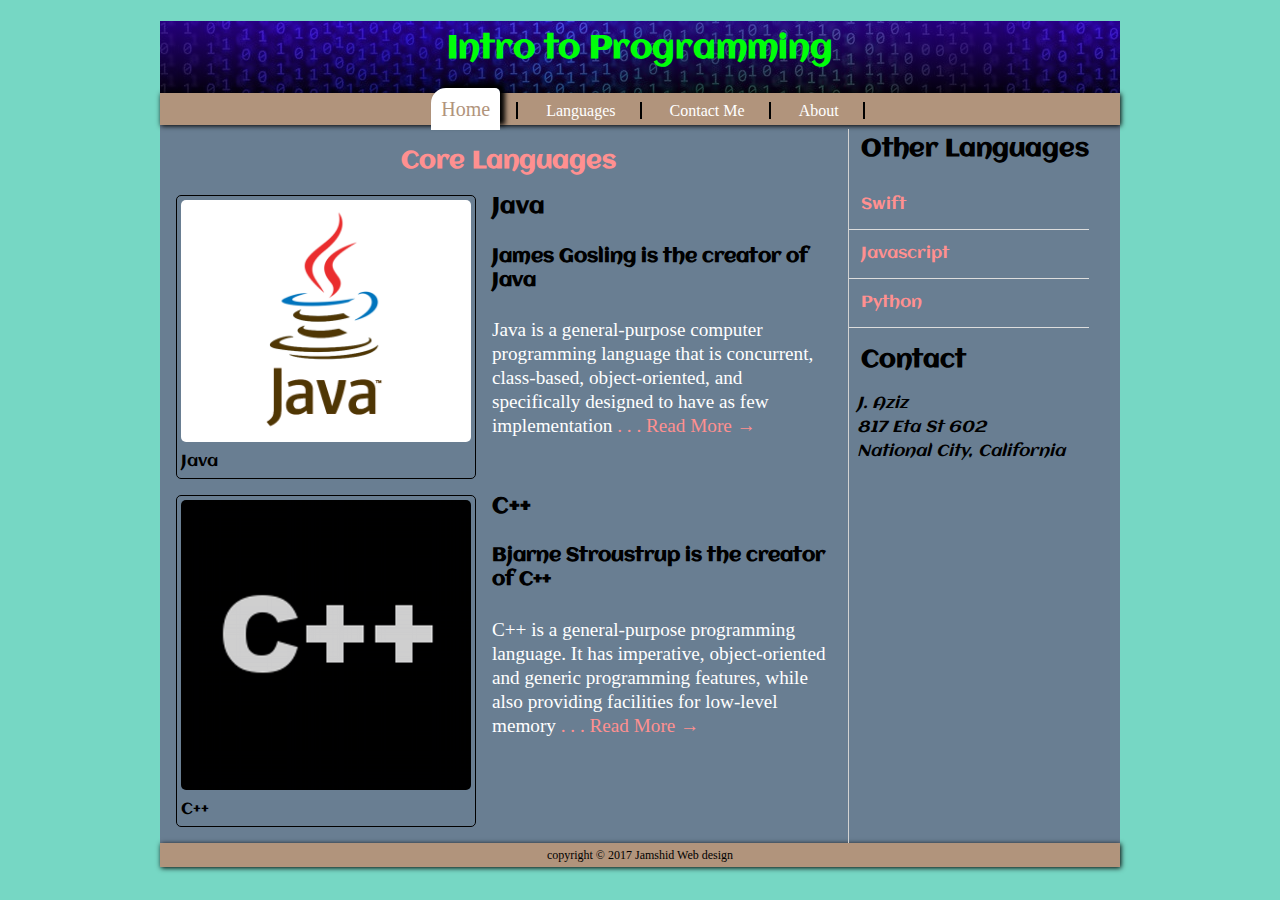
<file: Programming-Blog copy/index.html>
<!doctype html>
<html>
    <head>
        <title>Intro to Programming</title>
        <meta name="viewport" content="initial-scale=1,user-scalable=no, width=device-width">
        <meta charset="urf-8">
        <link rel="stylesheet"href="style.css">
        <link rel="stylesheet" href="https://fonts.googleapis.com/css?family=Aclonica">
    </head>
    <body>
        <div class="wrapper">
            <header>
                <h1>Intro to Programming</h1>
                <nav>
                    <ul>
                        <li><a href="index.html" class="linkOn">Home</a></li>
                        <li><a href="languages.html">Languages</a></li>
                        <li><a href="contact.html">Contact Me</a></li>
                        <li><a href="about.html">About</a></li>
                    </ul>
                </nav>
            </header>

            <section class="blog">
                <h2>Core Languages</h2>
                <!-- Java Language -->
                <article>
                    <figure>
                    <img src="java.png" alt="java" title="java" width="450px;">
                    <figcaption>Java</figcaption>
                    </figure>
                    <hgroup>
                        <h3>Java</h3>
                        <h4>James Gosling is the creator of Java</h4>
                    </hgroup>
                    
                    <p>
                        Java is a general-purpose computer programming
                        language that is concurrent, class-based, 
                        object-oriented, and specifically designed to 
                        have as few implementation <!--dependencies as possible 
                        It is intended to let application developers 
                        "write once, run anywhere", meaning that compiled 
                        Java code can run on all platforms that support 
                        Java without the need for recompilation -->
                        <a href="java.html">. . . Read More &rarr;</a>
                    </p>
                </article>
                <!--C++ Language -->
                <article>
                    <figure>
                    <img src="c++.png" alt="c++" title="c++" width="450;">
                    <figcaption>C++</figcaption>
                    </figure>
                    <hgroup>
                        <h3>C++</h3>
                        <h4>Bjarne Stroustrup is the creator of C++</h4>
                    </hgroup>
                    
                    <p>
                        C++ is a general-purpose programming language. 
                        It has imperative, object-oriented and generic 
                        programming features, while also providing 
                        facilities for low-level memory <!--manipulation --> 
                        <a href="c++.html">. . . Read More &rarr;</a>
                    </p>
                </article>
            </section>
            <aside>
                <section>
                        <h2>Other Languages</h2>
                            <a href="#">Swift</a>
                            <a href="#">Javascript</a>
                            <a href="#">Python</a>
                </section>
                <section>   
                        <h2>Contact</h2>
                        <p>
                        <address>
                            J. Aziz <br>
                            817 Eta St 602  <br>
                            National City, California
                        </address>
                    </p>
                </section>
            </aside>
            <footer><p>copyright &copy; 2017 Jamshid Web design</p></footer>
        </div>
    </body>
    <!-- 
    Full name and Email:        Jamshid Aziz ja1043963@swccd.edu
    Name of Assignment:         Project 2 CSS Assignment
    Due Date:                   Monday, July 17th, 2017
    Project Description:        Website about Computer programming languages
    -->
</html>
</file>
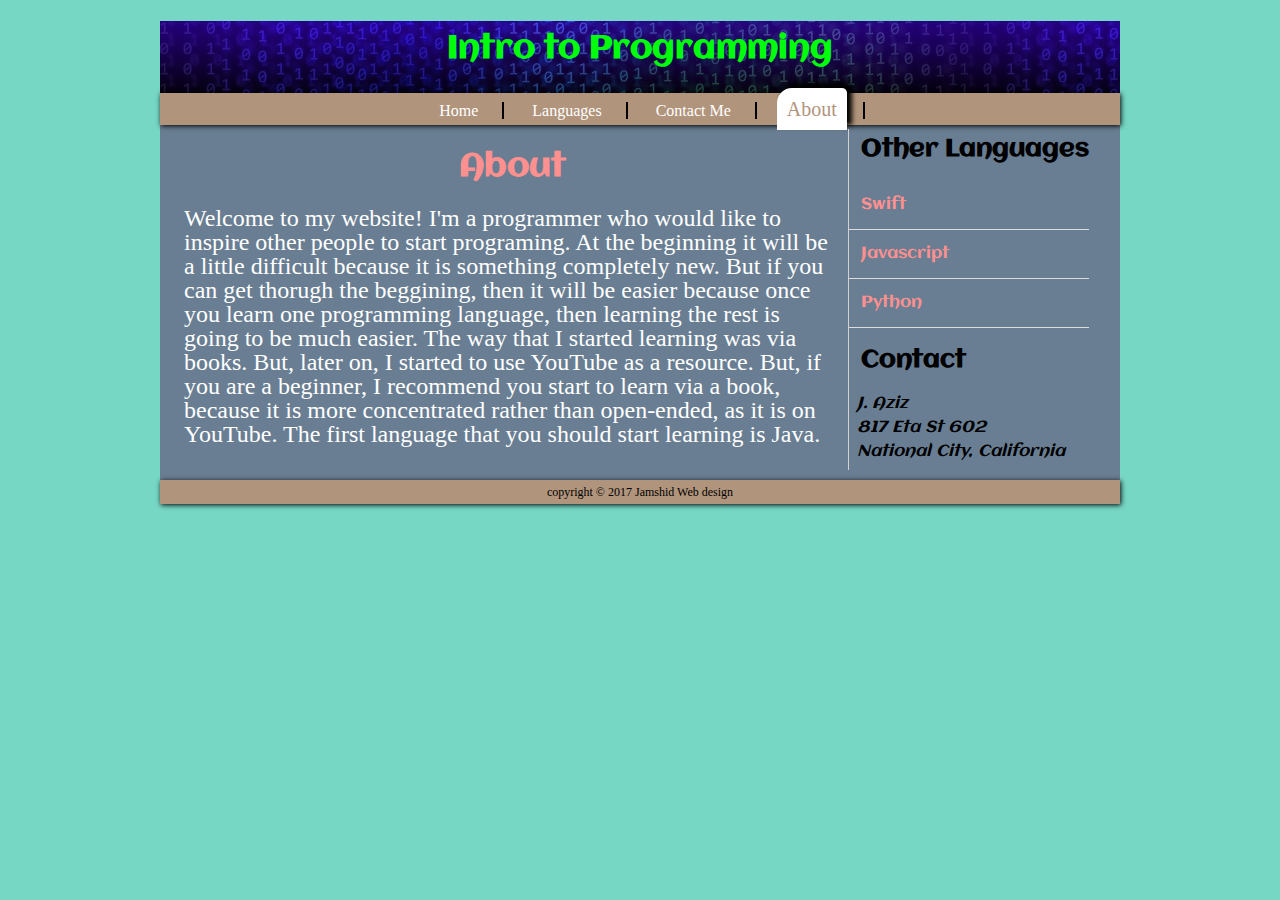
<file: Programming-Blog copy/about.html>
<!doctype html>
<html>
    <head>
        <title>Intro to Programming</title>
        <meta name="viewport" content="initial-scale=1,user-scalable=no, width=device-width">
        <meta charset="urf-8">
        <link rel="stylesheet"href="style.css">
        <link rel="stylesheet" href="https://fonts.googleapis.com/css?family=Aclonica">
    </head>
    <body>
        <div class="wrapper">
            <header>
                <h1>Intro to Programming</h1>
                <nav>
                    <ul>
                        <li><a href="index.html">Home</a></li>
                        <li><a href="languages.html">Languages</a></li>
                        <li><a href="contact.html">Contact Me</a></li>
                        <li><a href="about.html"  class="linkOn">About</a></li>
                    </ul>
                </nav>
            </header>
            <section class="aboutBlog">
                <h2>About</h2>
                <!-- Java Language -->
                <p>
                    Welcome to my website! I'm a programmer who would like to inspire
                    other people to start programing. At the beginning 
                    it will be a little difficult because it is something completely new.
                    But if you can get thorugh the beggining, then it will be easier because 
                    once you learn one programming language, then learning the rest is going to be 
                    much easier. The way that I started learning was via books. But, later on, I 
                    started to use YouTube as a resource. But, if you are a beginner, I recommend 
                    you start to learn via a book, because it is more concentrated rather than open-ended,
                    as it is on YouTube. The first language that you should start learning is Java.
                </p>
            </section>
            <aside>
                <section>
                        <h2>Other Languages</h2>
                            <a href="#">Swift</a>
                            <a href="#">Javascript</a>
                            <a href="#">Python</a>
                </section>
                <section>   
                        <h2>Contact</h2>
                        <p>
                        <address>
                            J. Aziz <br>
                            817 Eta St 602  <br>
                            National City, California
                        </address>
                    </p>
                </section>
            </aside>
            <footer><p>copyright &copy; 2017 Jamshid Web design</p></footer>
        </div>
    </body>
</html>
</file>
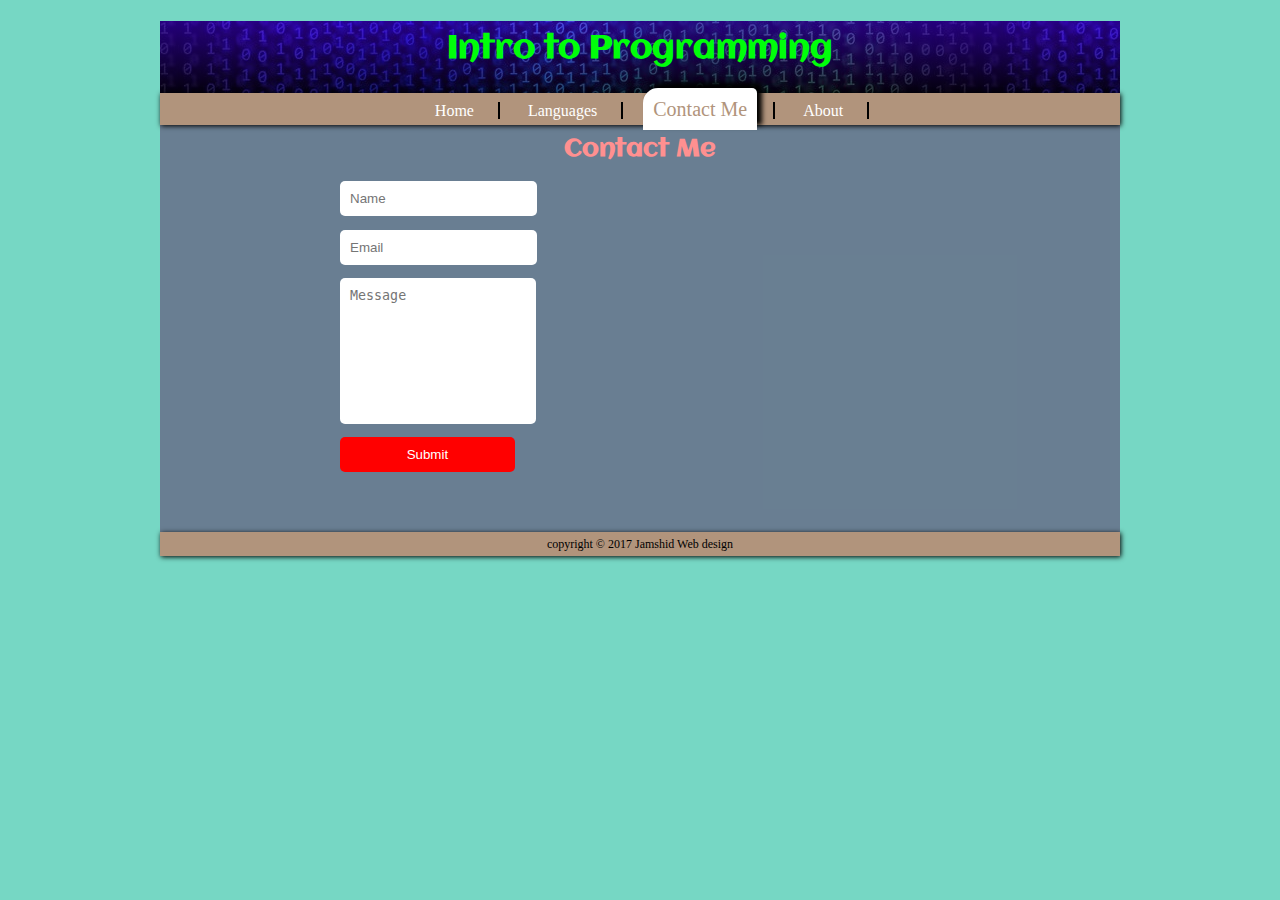
<file: Programming-Blog copy/contact.html>
<!doctype html>
<html>
    <head>
        <title>Intro to Programming</title>
        <meta name="viewport" content="initial-scale=1,user-scalable=no, width=device-width">
        <meta charset="urf-8">
        <link rel="stylesheet"href="style.css">
        <link rel="stylesheet" href="https://fonts.googleapis.com/css?family=Aclonica">
    </head>
    <body>
        <div class="wrapper">
            <header>
                <h1>Intro to Programming</h1>
                <nav>
                    <ul>
                        <li><a href="index.html">Home</a></li>
                        <li><a href="languages.html">Languages</a></li>
                        <li><a href="contact.html" class="linkOn">Contact Me</a></li>
                        <li><a href="about.html">About</a></li>
                    </ul>
                </nav>
            </header>

            <section class="contactBlog">
               <h2>Contact Me</h2>
               <form>
                   
                        <input type="text" placeholder="Name" id="input-name"> 
                        <input type="email" placeholder="Email" id="input-email">
                        <textarea type="text" placeholder="Message" name="message" id="input-textarea" ></textarea>
                        <input type="submit" value="Submit" id="input-submit">
               </form>
            </section>
           <!--<aside>
                <section>
                        <h2>Other Languages</h2>
                            <a href="#">Swift</a>
                            <a href="#">Javascript</a>
                            <a href="#">Python</a>
                </section>
                <section>   
                        <h2>Contact</h2>
                        <p>
                        <address>
                            J. Aziz <br>
                            817 Eta St 602  <br>
                            National City, California
                        </address>
                    </p>
                </section>
            </aside> -->
            <footer><p>copyright &copy; 2017 Jamshid Web design</p></footer>
        </div>
    </body>
</html>
</file>
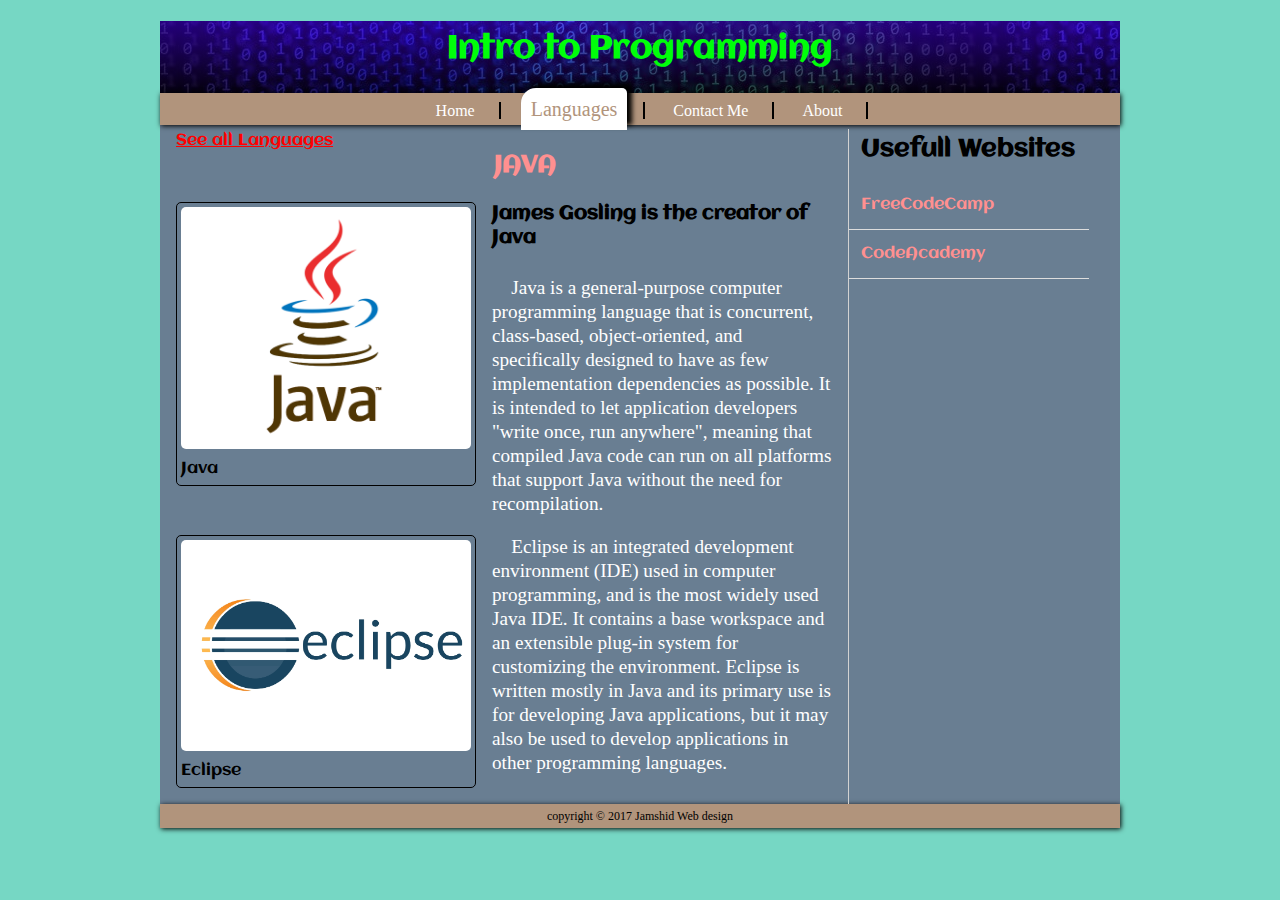
<file: Programming-Blog copy/java.html>
<!doctype html>
<html>
    <head>
        <title>Intro to Programming</title>
        <meta name="viewport" content="initial-scale=1,user-scalable=no, width=device-width">
        <meta charset="urf-8">
        <link rel="stylesheet"href="style.css">
        <link rel="stylesheet" href="https://fonts.googleapis.com/css?family=Aclonica">
    </head>
    <body>
        <div class="wrapper">
            <header>
                <h1>Intro to Programming</h1>
                <nav>
                    <ul>
                        <li><a href="index.html">Home</a></li>
                        <li><a href="languages.html" class="linkOn">Languages</a></li>
                        <li><a href="contact.html">Contact Me</a></li>
                        <li><a href="about.html">About</a></li>
                    </ul>
                </nav>
            </header>

            <section class="javaBlog">
                <a href="languages.html" class="goback">See all Languages</a>
                <h2>JAVA</h2>
                <!-- Java Language -->
                <article>
                    <figure>
                    <img src="java.png" alt="java" title="java" width="450px;">
                    <figcaption>Java</figcaption>
                    </figure>
                    <hgroup>
                        <h4>James Gosling is the creator of Java</h4>
                    </hgroup>
                    <p>
                        Java is a general-purpose computer programming
                        language that is concurrent, class-based, 
                        object-oriented, and specifically designed to 
                        have as few implementation dependencies as possible. 
                        It is intended to let application developers 
                        "write once, run anywhere", meaning that compiled 
                        Java code can run on all platforms that support 
                        Java without the need for recompilation.
                    </p>
                    <figure>
                        <img src="eclipse.jpg" alt="eclipse"title="eclipse">
                        <figcaption>Eclipse</figcaption>
                    </figure>
                    <p>
                    Eclipse is an integrated development environment (IDE)
                    used in computer programming, and is the most widely 
                    used Java IDE. It contains a base workspace and an 
                    extensible plug-in system for customizing the environment. 
                    Eclipse is written mostly in Java and its primary use is 
                    for developing Java applications, but it may also be used 
                    to develop applications in other programming languages.
                </p>
                </article>
                
            </section>
            <aside>
                <section>
                        <h2>Usefull Websites</h2>
                            <a target="_blank"href="https://www.freecodecamp.org"b>FreeCodeCamp</a>
                            <a target="_blank"href="https://www.codecademy.com">CodeAcademy</a>
                </section>
            </aside>
            <footer><p>copyright &copy; 2017 Jamshid Web design</p></footer>
        </div>
    </body>
</html>
</file>
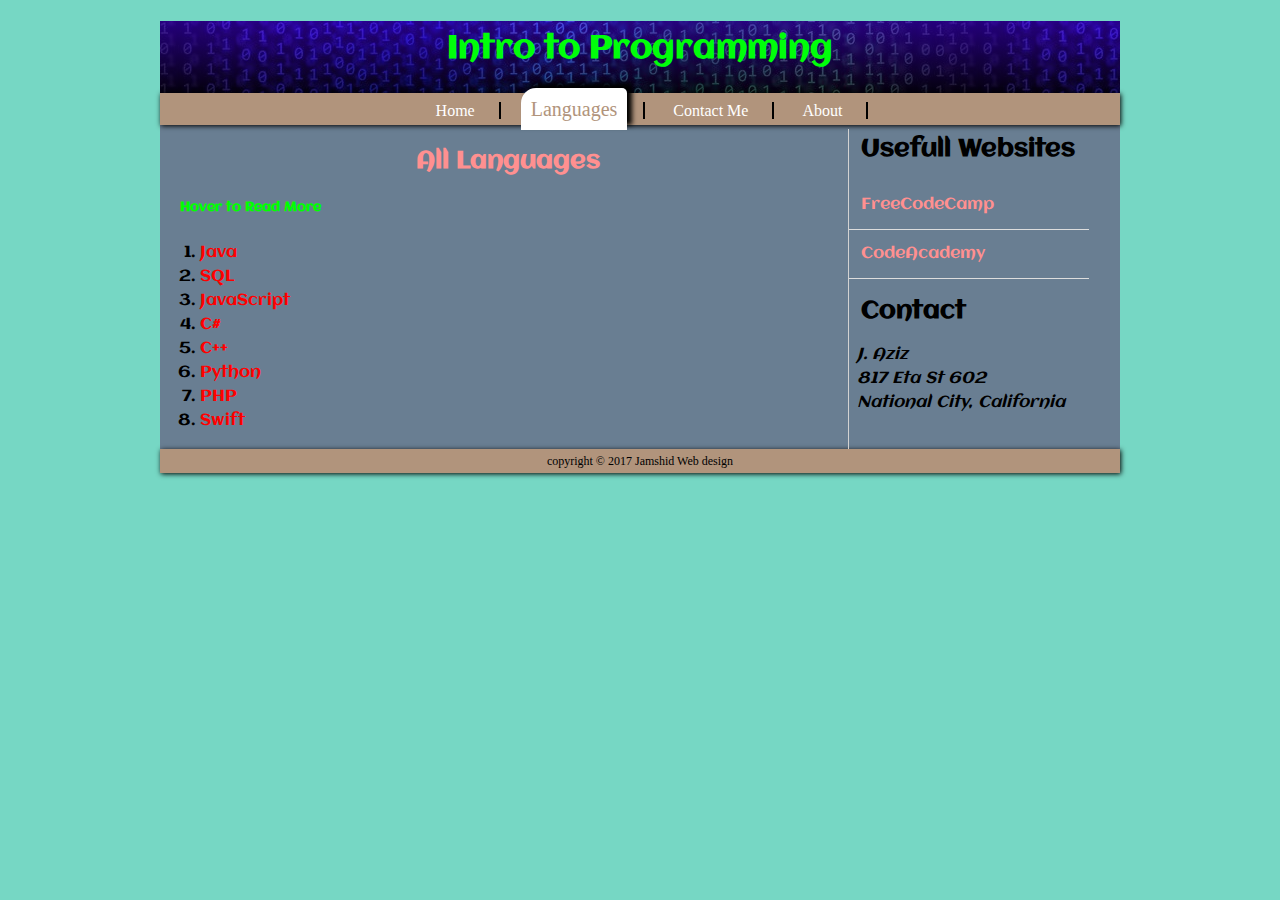
<file: Programming-Blog copy/languages.html>
<!doctype html>
<html>
    <head>
        <title>Intro to Programming</title>
        <meta name="viewport" content="initial-scale=1,user-scalable=no, width=device-width">
        <meta charset="urf-8">
        <link rel="stylesheet"href="style.css">
        <link rel="stylesheet" href="https://fonts.googleapis.com/css?family=Aclonica">
    </head>
    <body>
        <div class="wrapper">
            <header>
                <h1>Intro to Programming</h1>
                <nav>
                    <ul>
                        <li><a href="index.html">Home</a></li>
                        <li><a href="languages.html"  class="linkOn">Languages</a></li>
                        <li><a href="contact.html">Contact Me</a></li>
                        <li><a href="about.html">About</a></li>
                    </ul>
                </nav>
            </header>

            <section class="languagesBlog">
                <h2>All Languages</h2>
                <h5>Hover to Read More</h5>
                <ol>
                    <li><a title="Click to read more"href="java.html">Java</a></li>
                    <li><a title="It’s no surprise SQL (pronounced ‘sequel’) tops the job list since it can be found far and wide in various flavors. Database technologies such as MySQL, PostgreSQL and Microsoft SQL Server power big businesses, small businesses, hospitals, banks, universities. Indeed, just about every computer and person with access to technology eventually touches something SQL. For instance, all Android phones and iPhones have access to a SQL database called SQLite and many mobile apps developed Google, Skype and DropBox use it directly." href="#">SQL</a></li>
                    <li><a title="JavaScript – not to be confused with Java or mean stack development – is another one of the world’s most popular and powerful programming languages, and is used to spice up web pages by making them interactive. For example, JavaScript can be used to add effects to web pages, display pop-up messages or to create games with basic functionality. It’s also worth noting that JavaScript is the scripting language of the World Wide Web and is built right into all major web browsers including Internet Explorer, FireFox and Safari. Almost every website incorporates some element of JavaScript to add to the user experience, adding to the demand for JavaScript developers. In recent years JavaScript has also gained use as the foundation of Node.js, a server technology that among other things enables real-time communication.  " href="#">JavaScript</a></li>
                    <li><a title="Dating from 2000, C# (pronounced C-sharp) is a relatively new programming language designed by Microsoft for a wide range of enterprise applications that run on the .NET Framework. An evolution of C and  C++, the C# language is simple, modern, type safe and object oriented." href="#">C#</a></li>
                    <li><a title="C++ (pronounced C-plus-plus) is a general purpose object-oriented programming language based on the earlier ‘C’ language. Developed by Bjarne Stroustrup at Bell Labs, C++ was first released in 1983. Stroustrup keeps an extensive list of applications written in C++. The list includes Adobe and Microsoft applications, MongoDB databases, large portions of Mac OS/X and is the best language to learn for performance-critical applications such as “twitch” game development or audio/video processing." href="#">C++</a></li>
                    <li><a title="Python is a general purpose programming language that was named after the Monty Python (so you know it’s fun to work with)! Python is simple and incredibly readable since it closely resembles the English language. It’s a great language for beginners, all the way up to seasoned professionals. Python recently bumped Java as the language of choice in introductory programming courses with eight of the top 10 computer science departments now using Python to teach coding, as well as 27 of the top 39 schools. Because of Python’s use in the educational realm, there are a lot of libraries created for Python related to mathematics, physics and natural processing. PBS, NASA and Reddit use Python for their websites." href="#">Python</a></li>
                    <li><a title="Created by Danish-Canadian programmer Rasmus Lerdorf in 1994, PHP was never actually intended to be a new programming language. Instead, it was created to be a set of tools to help Rasmus maintain his Personal Home Page (PHP). Today, PHP (Hypertext Pre-Processor) is a scripting language, running on the server, which can be used to create web pages written in HTML. PHP tends to be a popular languages since its easy-to use by new programmers, but also offers tons of advanced features for more experienced programmers." href="#">PHP</a></li>
                    <li><a title="In 2014, Apple decided to invent their own programming language. The result was iOS Swift – a new programming language for iOS and OS X developers to create their next killer app. Developers will find that many parts of Swift are familiar from their experience of developing in C++ and Objective-C. Companies including American Airlines, LinkedIn, and Duolingo have been quick to adopt Swift, and we’ll see this language on the rise in the coming years." href="#">Swift</a></li>
                </ol>
                
            </section>
            <aside>
                <section>
                        <h2>Usefull Websites</h2>
                            <a target="_blank"href="https://www.freecodecamp.org"b>FreeCodeCamp</a>
                            <a target="_blank"href="https://www.codecademy.com">CodeAcademy</a>
                </section>
                <section>   
                        <h2>Contact</h2>
                        <p>
                        <address>
                            J. Aziz <br>
                            817 Eta St 602  <br>
                            National City, California
                        </address>
                    </p>
                </section>
            </aside>
            <footer><p>copyright &copy; 2017 Jamshid Web design</p></footer>
        </div>
    </body>
</html>
</file>
<file: Programming-Blog copy/style.css>
body{
    background-color: #76D7C4;
    background-image: url("https://vmcink.files.wordpress.com/2017/01/galaxy.jpg");
    background-attachment: fixed;
    background-position: center;
    margin: 0;
    font-family: 'Aclonica',serif,Times, 'Times New Roman',Georgia;
    line-height: 1.5em;
}
.wrapper{
    background-color: rgba(100, 89, 125, 0.7);
    margin: 1em auto;
    width: 960px;
}
header{
    height: 5em;
    background: linear-gradient(to top, rgba(0, 0, 0, 0.5) 0%, rgba(75, 0, 255, 0.49) 100%), 
     url("navbar.jpg"); 
}
header h1{
    text-align: center;
    padding-top: .5em;
    width: 100%;
    margin-bottom: 1em;
    color: #00ff0a;
}
nav, footer{
    font-family: 'Times New Roman',serif,Georgia;
    clear: both;
    background-color: rgb(177, 148, 124);;
    color: black;
    text-align: center;
    height: 2em;
    box-shadow: 1px 1px 5px black;
}
nav ul{
    margin: 0;
    padding: .25em 0;
}
nav li{
    display: inline;
    padding: 0 1em;
    border-right: 2px solid black;
}
nav li a{
    padding: .5em;
    text-decoration: none;
    color: white;
}
nav a:hover, nav a.linkOn{
    font-size: 1.25em;
    background-color: white;
    color: #b1947c;
    border-top-left-radius: 15px;
    border-top-right-radius: 5px;
    box-shadow: 5px -5px 5px black;

}
section.blog{
    float: left;
    width: 70%;
    border-right: 1px solid #d2d2d2;
    padding-right: 1em;
    margin-top: 1.7em;
}
.blog h2{
    text-align: center;
    padding-left: 1em;
    color: #ff9090;
}
article {
    clear: both;
    width: 100%;
}
article figure{
    float:left;
    margin: 1em;
    margin-top: 0;
    border: 1px solid black;
    border-radius: 5px;
    width: 290px;
    padding: .25em;
}
article figure img{
    width: 100%;
    border-radius: 5px;
}
article hgroup{
    font-size: 1.2em;
}
article p {
    font-family: serif,'Times New Roman',Georgia;
    font-size: 1.2em;
    color: white;
}
article a{
    text-decoration: none;
    color: #ff9090;
}
article a:hover{
    
    background-color: white;
    color: blue
}
aside address{
    padding-left: .5em;
}
aside h2{
    padding-left: .5em;
}
aside{
    float: left;
    width: 25%;
    margin-top: 1em;
}

aside section a{
    text-decoration: none;
    display: block;
    padding: .75em;
    border-bottom:  .5px solid #dddddd;
    color: #ff9090;
}
aside section a:hover{
    border-left: 5px solid brown;
    font-size: 1.25em;
    background-color: rgba(177, 148, 124, 0.60);
    color: black;
}
footer{
    font-size: 75%;
}
/* contact.html extra css */
section.contactBlog{
    width: 100%;
    padding-right: 1em;
    margin-top: 1.7em;
    
}
form{
    width: 600px;
    margin: 20px auto
}
.contactBlog h2{
    margin-top: 1.5em;
    text-align: center;
    color: #ff9090;
}
    
input, textarea{
    border: 0; outline: 0;
    padding: .75em;
    border-radius: 5px;
    display: block; 
    margin-top: 1em;
    resize: none;
    
}
input:focus, textarea:focus{
    box-shadow: 0 0 5px red;
}
#input-submit{
    background-color: red;
    color: white;
    padding-right: 5em;
    padding-left: 5em;
    text-align: center;
}
#input-submit:hover{
    box-shadow: 0 1px 1px 1px red;
}
textarea{
    height: 126px;
}
#input-submit{
    margin-bottom: 10%;
}
/* about.html extra css*/
section.aboutBlog{
    float: left;
    width: 70%;
    border-right: 1px solid #d2d2d2;
    padding-right: 1em;
    margin-top: 1.7em;
}
.aboutBlog h2{
    font-size: 2em;
    text-align: center;
    padding-left: 1em;
    color: #ff9090; 
}
.aboutBlog p{
    padding-left: 1em;
    font-family: serif,'Times New Roman',Georgia;
    font-size: 1.5em;
    color: white;
}

/* articcle.html extra css */
section.javaBlog{
    float: left;
    width: 70%;
    border-right: 1px solid #d2d2d2;
    padding-right: 1em;
    margin-top: 1.7em;
}
.javaBlog h2{
    text-align: center;
    width: 80%;
    margin: 0;
    margin-right: 0;
    padding-left: 4em;
    color: #ff9090;
}
.javaBlog article p{
    text-indent: 1em;
    font-family: serif,'Times New Roman',Georgia;
    color: white;
}
.goback{
    padding: 1em;
    color: red;
}
section.languagesBlog{
    float: left;
    width: 70%;
    border-right: 1px solid #d2d2d2;
    padding-right: 1em;
    margin-top: 1.7em;
}
.languagesBlog h2{
    text-align: center;
    padding-left: 1em;
    color: #ff9090
}
.languagesBlog a{
    text-decoration: none;
    color: red;
}
.languagesBlog a:hover{
    font-size: 1.25em;
    border: 5px solid white;
}
.languagesBlog h5{
    margin-left: 1.5em;
    color: lime;
}

/*Media QUery for a 1600 Device: */
@media all and (min-width: 1334px) and (max-width:1334px){
    .wrapper{
        width: 75%;
    }
    .javaBlog article p{
        padding-bottom: 4em;
    }
}
/*Media QUery for a 1334 Device: */
@media all and (min-width: 1024px) and (max-width:1334px){
    .wrapper{
        width: 75%;
    }
}
/*Media QUery for a 1024px Device: */
@media all and (min-width: 768px) and (max-width:1024px) {
    .wrapper{
        width: 95%;
    }
}

/*Media QUery for a Tablet Device: */
@media all and (min-width:480px) and (max-width:768px){
    .wrapper{
        width: 98%;
    }
    .wrapper section{
        width: 98%;
        clear: both;
        border-right: none;
        padding: 0;
        
    }
    article figure{
        width: 60%;
    }
    aside{
       clear: both;
       width: 100%;
       text-align: center;
       padding-left: 1em;
    }
    aside section a{
        border-top: .5px solid white;
    }
    section.languagesBlog{
        font-size: 1.5em
    }
    .languagesBlog li{
        padding-bottom: .5em;
    }
}/*end of 760px Query */

/* Media Friendly Query max-width 480px */
@media all and (max-width: 480px){

    .wrapper{
        width: 100%;
        margin: 0 auto;
        border: 0;
    }
    header{
        height: 4em;
    }
    header h1{
    font-size: 1.5em;
    padding-top: .25em;
    margin-bottom: .5em;
    margin-top: 0;
    }
    nav ul{
        font-size: .90em;
    }
    nav li{
        padding: 0;
        margin: 0;
    }
    nav li a{
        padding: .25em;
    }
    nav li a:hover, nav li a.linkOn{
        box-shadow: -2px 2px 1px black;
    }
    .wrapper section{
    clear: both;
    width: 100%;
    border-right: none;
    padding-right: 0;
    }
    section.blog h2, section.aboutBlog h2, section.languagesBlog h2, section.contactBlog h2, section.javaBlog h2{
        text-align: left;
        padding: 0;
    }
    article{
        padding: 1em;
        width: 90%;
    }
    article figure{
        clear: both;
        margin: 0;
        width: 95%;
        border-radius: 10px;
        margin-bottom: 1em;
        
    }
    article hgroup{
        margin-top: 1em;
        clear: both;
    }
    form{
        width: 100%;
        margin-left: 4em;
    }
    aside{
        clear: both;
        width: 100%;
        text-align: center;
    }
    aside section h2{
        text-align: center
    }
    aside a{
        border-top: .5px solid white;
    }
}/*end of 480px query */
</file>
